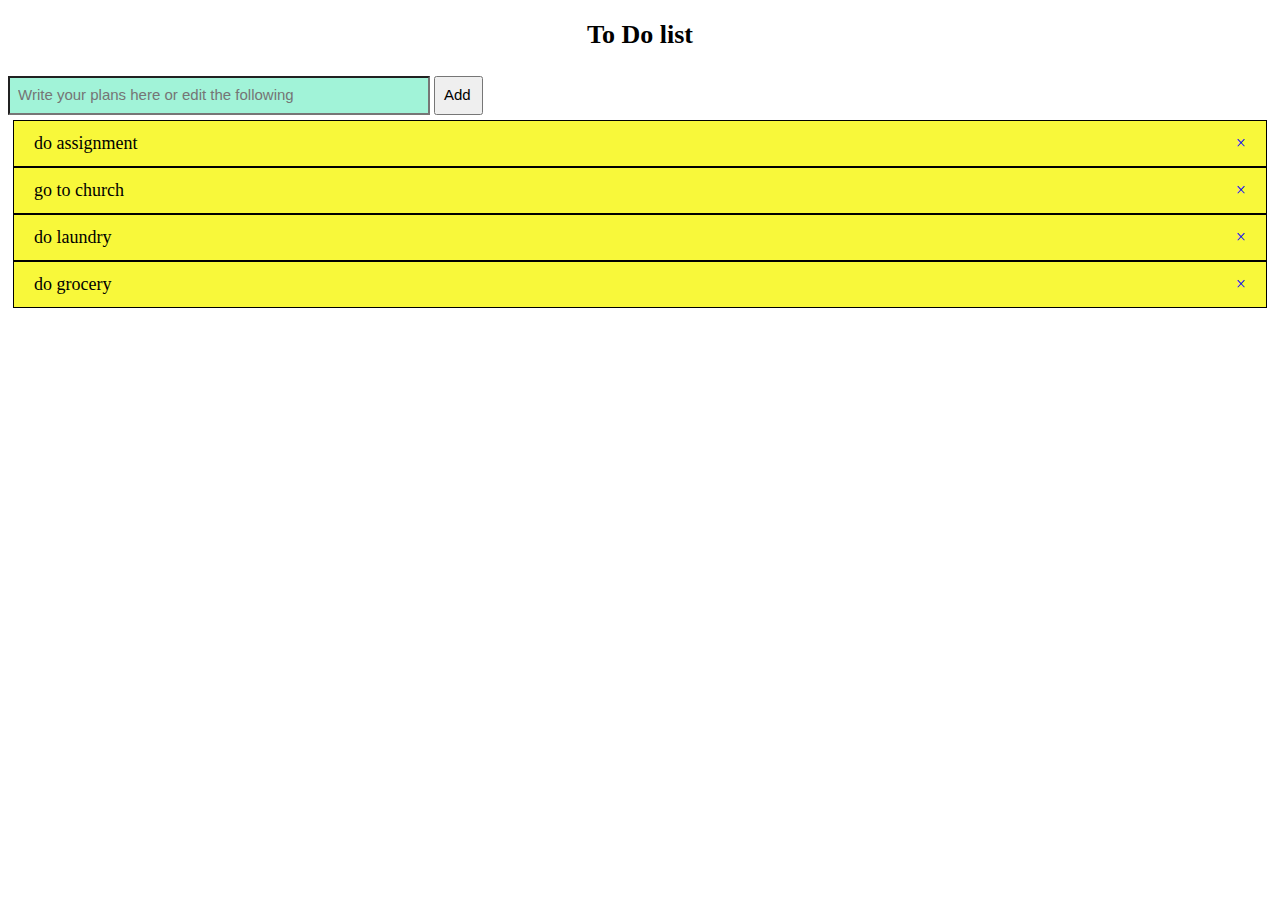
<file: todo.html>
<!DOCTYPE html>
<html lang="en">
<head>
    <meta charset="UTF-8">
    <meta name="viewport" content="width=device-width, initial-scale=1.0">
    <title>To-Do list</title>
    <link rel="stylesheet" href="todo.css">
</head>
<body>
   <h3 id="head">To Do list </h3>
         <input type="text" id="input" placeholder="Write your plans here or edit the following">
         <button id="btnid" contenteditable="false"> Add</button>


    <ul id="tasks">
        <li> <span class="task-content" contenteditable="true">do assignment</span> </li>
        <li> <span class="task-content" contenteditable="true">go to church</span> </li>
        <li> <span class="task-content" contenteditable="true">do laundry</span> </li>
        <li> <span class="task-content" contenteditable="true">do grocery</span> </li>


    </ul>
<script src=todo.js></script>
</body>
</html>
</file>
<file: todo.css>
ul{
    margin:5px;
    padding: 0;
}
li {
     justify-content: space-between; 
     align-items: center;
    display:flex;
    cursor: pointer;
    position: relative;
    padding: 12px 20px;
    background: #f8f83a;
    font-size: 18px;
    border: 1px solid black; 
    transition: 0.3s;
  }
  li:hover {
    background: #ddd;
   }

 
input{
  font-size: 15px;
    padding: 8px 10px 10px 8px;
    background: rgb(161, 243, 216);
    width: 400px;   
 
  }
  input:hover {
    background: #fcf5f5;
  }

 #btnid:hover {
    background-color: #f3a6a6;
  }
#btnid{
  font-size: 15px;
  padding: 8px 10px 10px 8px;
}

.close {
        cursor: pointer;
        color: rgb(4, 0, 255);
        margin-left: 180px;
      } 

#head {
        text-align: center; 
        margin-top: 20px; 
        font-size: 26px;
 }
</file>
